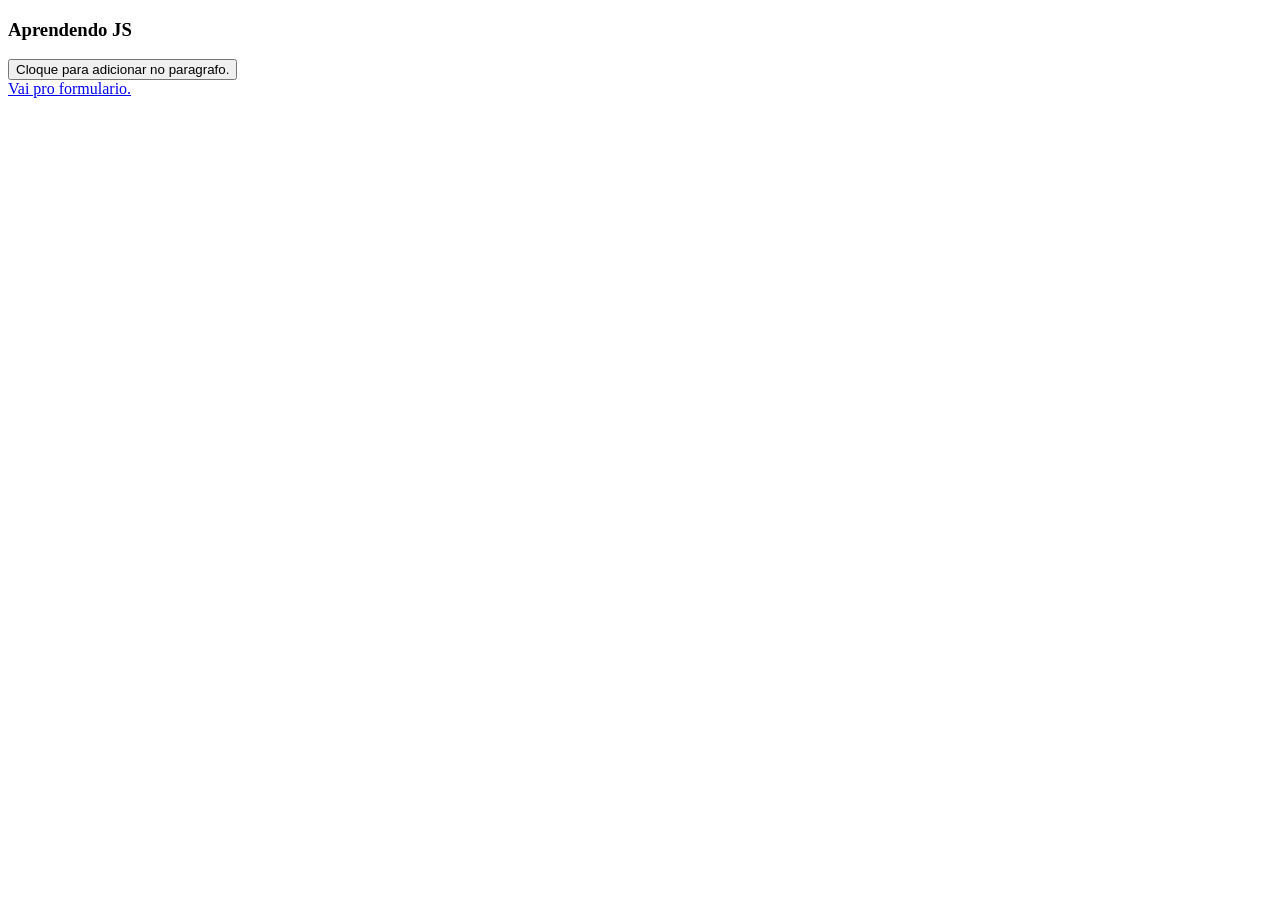
<file: Index.html>
<!DOCTYPE html>
<html lang="pt-BR">

<head>
    <meta charset="UTF-8">
    <meta name="viewport" content="width=device-width, initial-scale=1.0">
    <title>Document</title>
    <style>
        .st {
            width: 10rem;
            height: 4rem;
            border: 1px solid black;
            display: flex;
            flex-direction: row;
            justify-content: center;
            text-align: right;
        }

        #div1 {
            display: flex;
            flex-direction: row;
            gap: 10rem
        }
    </style>

</head>

<body>
    <h3>Aprendendo JS</h3>

    <button id="botao">Cloque para adicionar no paragrafo.</button>
    <div id="div1"></div>

    <a href="form.html">Vai pro formulario.</a>

    <script>

    </script>
</body>

</html>
</file>
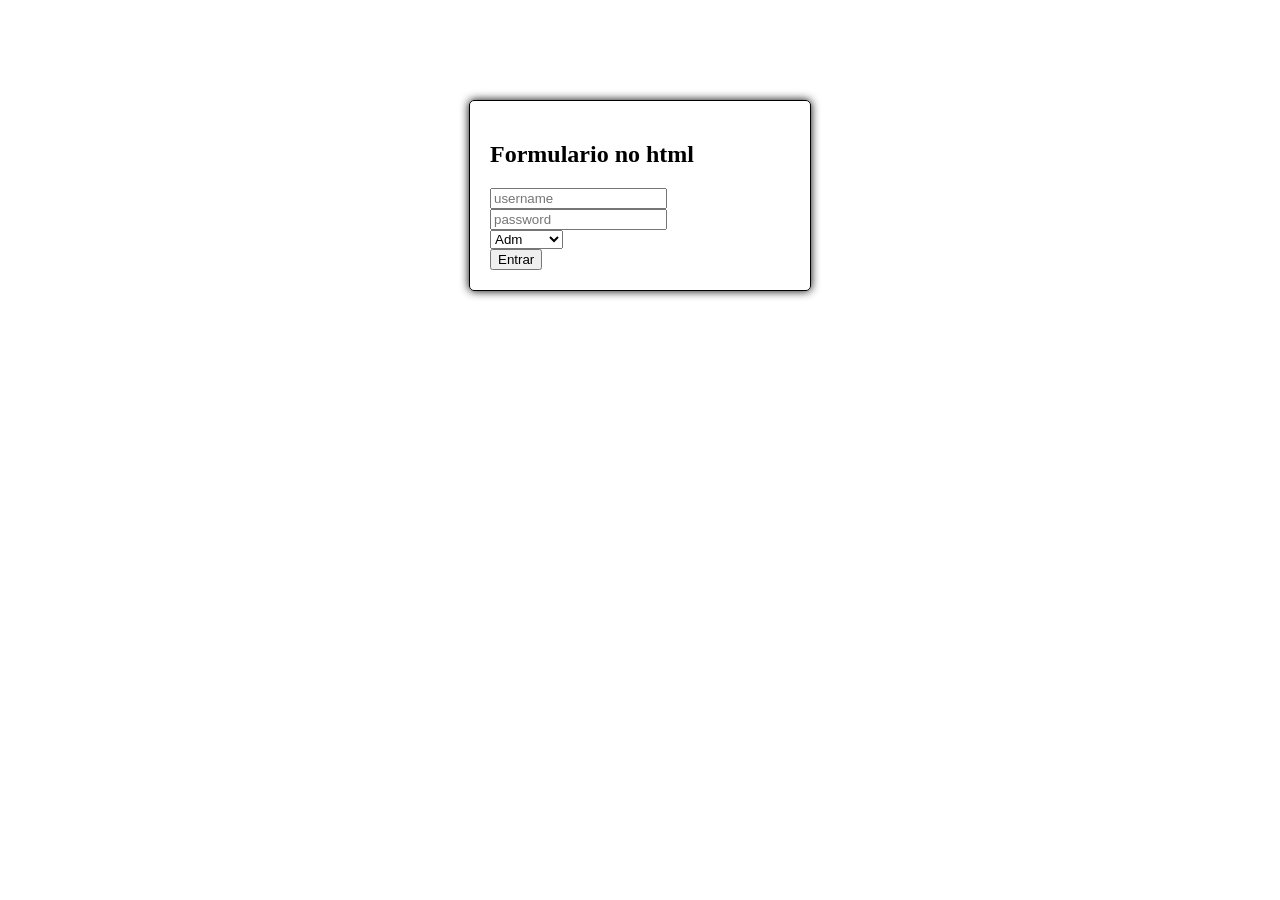
<file: form.html>
<!DOCTYPE html>
<html lang="pt-BR">

<head>
    <meta charset="UTF-8">
    <meta name="viewport" content="width=device-width, initial-scale=1.0">
    <title>Document</title>
    <link rel="stylesheet" href="style.css">

</head>

<body>
    <main>
        <header>

        </header>
        <section id="container">

            <form>
                <h1>Formulario no html</h1>
                <div id="dados">
                    <input type="hidden" name="scan" value="login">
                    <div>
                        <input type="text" name="User_N" id="User_Id" placeholder="username">
                    </div>

                    <div>
                        <input type="password" name="Passwords" id="Password_Id" placeholder="password">

                    </div>
                    <div>
                        <select name="tipo_usuario" id="tipo_usuario">
                            <option value="ad">Adm</option>
                            <option value="no">Normal</option>
                            <option value="vi">Visitante</option>
                        </select>
                    </div>
                </div>
            </form>
            <button id="btnEntrar" type="button">Entrar</button>
        </section>
    </main>

    <script>
        const btn_entrar = document.getElementById('btn_entrar');
        btn_entrar.addEventListener('click', efetuar_login);

        function efetuarLogin() {
            const usario = document.getElementById('User_Id').value;
            const senha = document.getElementById('Password_Id').value;

            if (usario === "David" && senha === "12345") {
                alert("Login efetuado com sucesso!!");
            }
            else {
                alert("User ou senha errados!! Verifique.");
            }
        }


    </script>
</body>

</html>
</file>
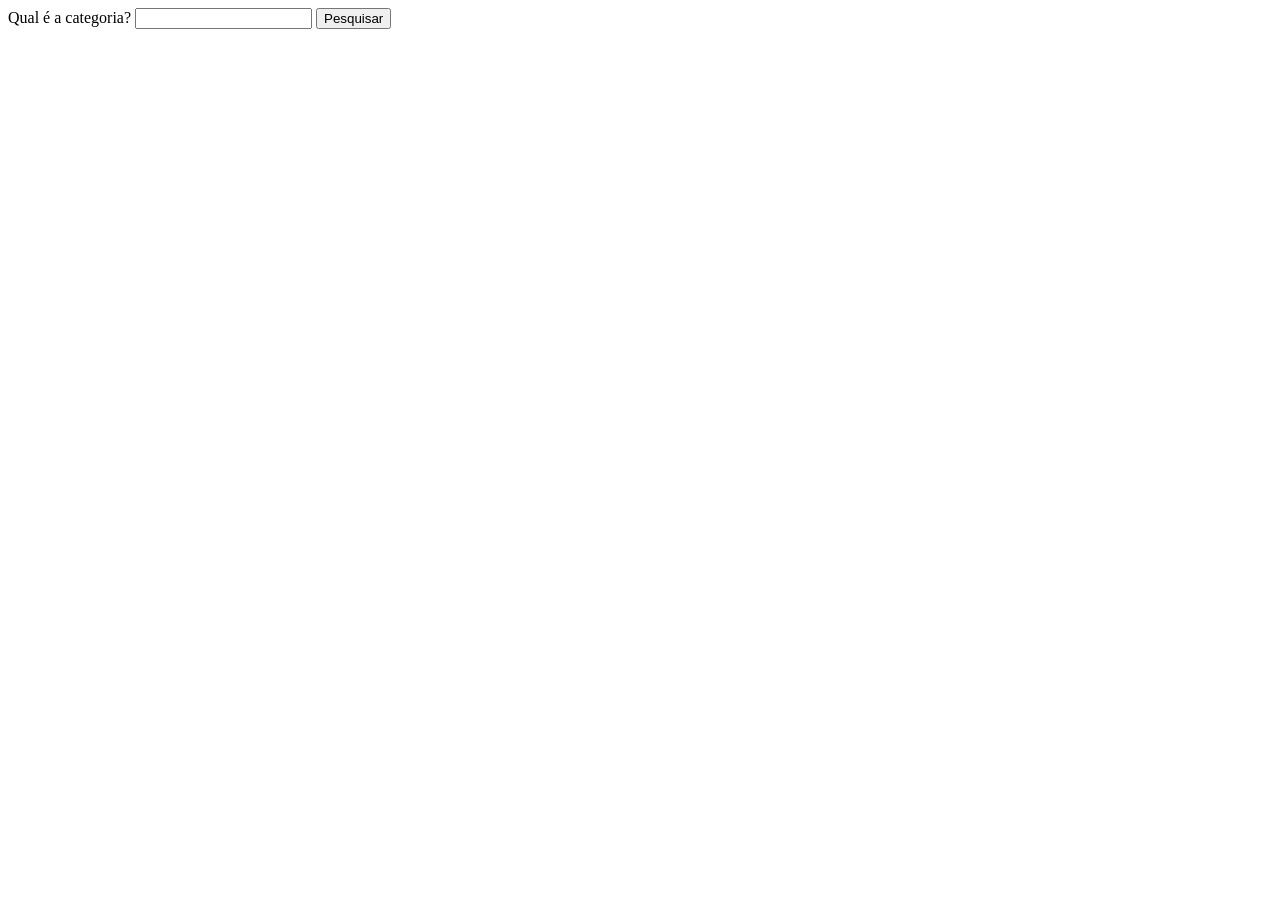
<file: pc.html>
<!DOCTYPE html>
<html lang="en">

<head>
    <meta charset="UTF-8">
    <meta name="viewport" content="width=device-width, initial-scale=1.0">
    <title>Catalogo</title>
    <style>
        .borderFlex {
            border: 1px solid black;
            display: flex;
            flex-direction: column;
            width: 20%;
            box-shadow: 8px 3px black;

        }

        #mainCatalog {
            display: flex;
            flex-wrap: wrap;
            gap: 10px;
        }
    </style>
</head>

<body>
    <header>
        <form>
            <label>Qual é a categoria?</label>

            <input type="text" id="categoria" name="NomeCategoria">
            <input type="submit" value="Pesquisar" id="Submit">
        </form>
        <!-- <button type="submit" id="Submit">Pesquisar com o filtro</button> -->
    </header>
    <main id="mainCatalog">

    </main>
    <script>
        const catalogPrdoutos =
            [
                ['Notebook Dell', 'Notebook Dell i7 14" 500GB SSD ', 'Notebook', 7889.8],
                ['Notebook Lenovo', 'I5 15" 250GB', 'Notebook', 6534.2],
                ['Nintendo Swich', 'Video Game CPU Integrada Armazenamento de 32GB 4GB RAM', 'VideoGame', 2302.5],
                ['PlayStation 1', 'MIPS R4600A, Memoria 256MB RAM', 'VideoGame', 540.3,],
                ['PlayStation 2', '294MHz, Memoria 32MB RAM', 'VideoGame', 653.40]
            ];

        const mainCatalog = document.getElementById('mainCatalog');
        const submit = document.getElementById('Submit');

        submit.addEventListener('click', efetuarPesquisa);

        catalogo(produto);

        function efetuarPesquisa(event) {
            event.preventDefault(); //Evita que a pagina recarregue.

            const filtro = document.getElementById('categoria').value;
            //aplico o filtro dizendo o nome da categoria

            mainCatalog.innerHTML = ''; // limpa a tela 

            catalogPrdoutos.forEach((produto) => { //forEach para a comparação
                if (produto[0].toLowerCase().includes(filtro.toLowerCase()) ||
                    produto[1].toLowerCase().includes(filtro.toLowerCase()) ||
                    produto[2].toLowerCase().includes(filtro.toLowerCase()))
                // O toLowerCase serve para deixar tudo minusculo, 
                // diminuindo a taxa de erro do filtro
                {
                    catalogo(produto); //chama a função já feita anteriomente.
                }
            });
        }
        efetuarPesquisa({ preventDefault: () => { } });

        function catalogo(produto) {

            const boxProduto = document.createElement('div');
            boxProduto.setAttribute('class', 'borderFlex');

            const nome = document.createElement('h2');
            nome.textContent = produto[0];

            const descricao = document.createElement('p');
            descricao.textContent = produto[1];

            const categoria = document.createElement('p');
            categoria.textContent = produto[2];

            const preco = document.createElement('p');
            preco.textContent = `R$ ${produto[3].toFixed(2)}`;


            boxProduto.append(nome, descricao, categoria, preco);

            mainCatalog.append(boxProduto);

        }



    </script>
</body>

</html>
</file>
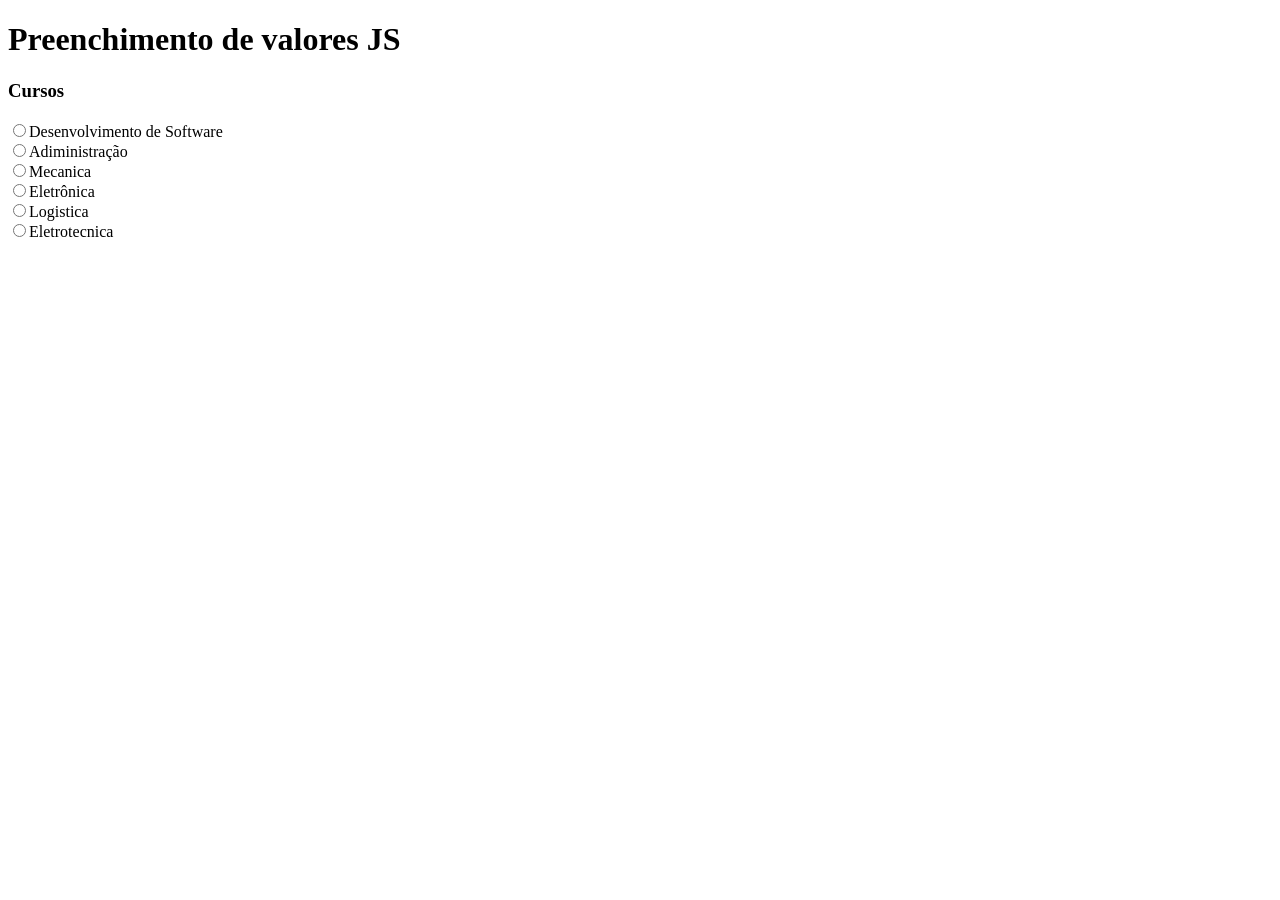
<file: prencher.html>
<!DOCTYPE html>
<html lang="en">
<head>
    <meta charset="UTF-8">
    <meta name="viewport" content="width=device-width, initial-scale=1.0">
    <title>Document</title>
</head>
<body>
    <h1>Preenchimento de valores JS</h1>

    <form>
        <div class="cursos" id="cursos">
             <h3>Cursos</h3>
        </div>
       


    </form>
    <script>
        const cursos = ['Desenvolvimento de Software', 'Adiministração',
         'Mecanica', 'Eletrônica', 'Logistica', 'Eletrotecnica'];

        const divCursos = document.getElementById('cursos');

         cursos.forEach((curso) => criarCurosoButton(curso));

        
        function criarCurosoButton(curso){

            const cursoInput = document.createElement('input');
            cursoInput.setAttribute('type', 'radio');
            cursoInput.setAttribute("name", 'curso')
            const labelCurso = document.createElement('label');
            labelCurso.textContent = curso;
            const br = document.createElement("br");

            divCursos.append(cursoInput);
            divCursos.appendChild(labelCurso);
            divCursos.appendChild(br);

        }
        
    </script>
</body>
</html>
</file>
<file: style.css>
#container {
   width: 300px;
   margin: 100px auto;
   padding: 20px;
   border: 1px solid black;
   border-radius: 5px;
   box-shadow: 0 0 10px black;
   gap:10px;
    
}
#formulario{
   
    display: flex;
    flex-direction: column;
    margin-bottom: 10px;
    padding: 10px;
   
}
.border input{
    width: 100%;
    border:none;
}
</file>
